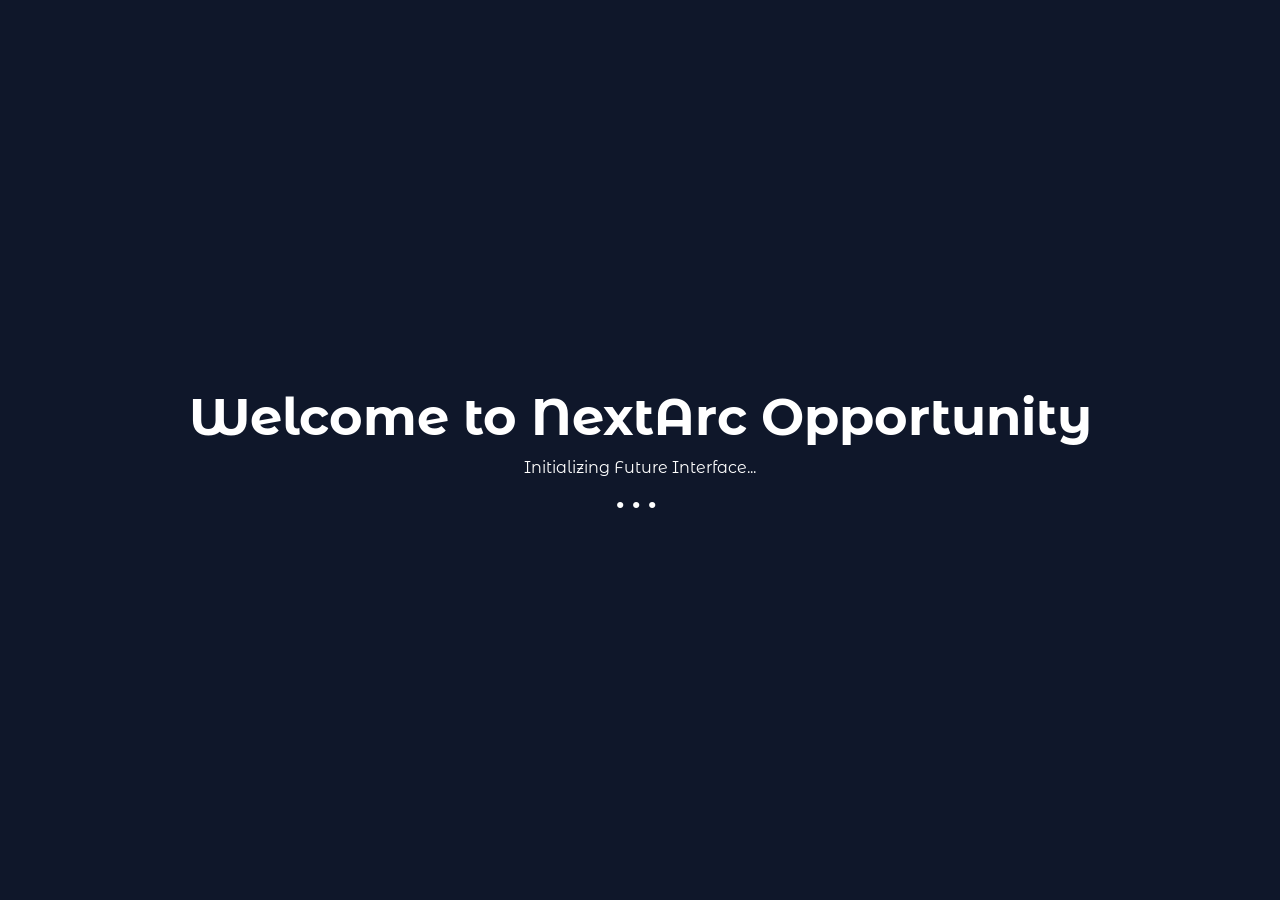
<file: index.html>
<!DOCTYPE html>
<html lang="en">
<head>
    <meta charset="UTF-8">
    <meta name="viewport" content="width=device-width, initial-scale=1.0">
    <link rel="icon" href="logo.png" type="image/x-icon">
    <title>Welcome - NextArc</title>
    <link rel="stylesheet" href="style.css"> 
    <style>
        body, html {
            margin: 0;
            padding: 0;
            width: 100%;
            height: 100%;
            overflow: hidden;
            background: #0f172a; /* Match your footer/dark background */
            font-family: var(--body-font), sans-serif; /* Use custom font */
            color: white;
            display: flex;
            align-items: center;
            justify-content: center;
            position: relative;
        }

        /* Video Styles */
        .intro-video {
            position: absolute;
            top: 0;
            left: 0;
            width: 100%;
            height: 100%;
            object-fit: cover;
            z-index: 1;
            opacity: 0.7; /* Increased opacity for background video */
        }

        /* Loading Text/Overlay */
        .loading-overlay {
            position: relative;
            z-index: 2;
            text-align: center;
            padding: 20px;
            /* Added glow/animation for visibility */
            animation: text-glow 1.5s infinite alternate; 
        }

        .loading-overlay h1 {
            font-size: clamp(2rem, 4vw, 3.5rem);
            margin-bottom: 10px;
        }
        
        /* Simple Loading Dots Animation */
        .loader {
            font-size: 2rem; /* Made loader bigger */
            font-weight: bold;
            letter-spacing: 0.5rem;
            animation: bounce-loader 1s infinite ease-in-out;
        }

        /* Keyframe for the pulsing glow */
        @keyframes text-glow {
            from { text-shadow: 0 0 5px rgba(60, 180, 255, 0.5); }
            to { text-shadow: 0 0 10px rgba(60, 180, 255, 1); }
        }
        
        /* Keyframe for the cool bouncing loader */
        @keyframes bounce-loader {
            0%, 100% { transform: translateY(0); }
            50% { transform: translateY(-5px); }
        }
    </style>
</head>
<body>
    <video autoplay muted playsinline preload="auto" class="intro-video">
        <source src="background.mp4" type="video/mp4" />
        Your browser does not support the video tag.
    </video>

    <div class="loading-overlay">
        <h1>Welcome to NextArc Opportunity</h1>
        <p>Initializing Future Interface...</p>
        <div class="loader">...</div>
    </div>

    <script>
        // Set a timer for 4 seconds (4000ms) and redirect
        setTimeout(() => {
            window.location.href = 'index2.html';
        }, 4000); 
    </script>
</body>
</html>
</file>
<file: style.css>
/*=============== GOOGLE FONTS ===============*/
@import url("https://fonts.googleapis.com/css2?family=Montserrat+Alternates:wght@400;500;600;700&display=swap");

/*=============== VARIABLES CSS ===============*/
:root {
  --header-height: 3.5rem;
  --white-color: hsl(0, 0%, 100%);
  --black-color: hsl(0, 0%, 0%);
  --background-color: hsl(0, 0%, 100%);
  --text-color: hsl(215, 28%, 17%);
  --card-background: hsl(220, 13%, 95%);
  --card-text-color: hsl(215, 15%, 45%);
  --accent-color: hsl(221, 83%, 53%);
  --footer-background: hsl(222, 47%, 11%);
  --body-font: "Montserrat Alternates", sans-serif;
  --h1-font-size: 1.5rem;
  --normal-font-size: .938rem;
  --font-regular: 400;
  --font-medium: 500;
  --z-tooltip: 10;
  --z-fixed: 100;
}

body.dark-mode {
  --background-color: hsl(222, 47%, 11%);
  --text-color: hsl(215, 15%, 85%);
  --card-background: hsl(222, 44%, 15%);
  --card-text-color: hsl(215, 15%, 65%);
  --accent-color: hsl(184, 98%, 51%);
  --footer-background: hsl(222, 44%, 12%);
}

@media screen and (min-width: 1150px) {
  :root {
    --normal-font-size: 1rem;
  }
}

/*=============== BASE ===============*/
* {
  box-sizing: border-box;
  padding: 0;
  margin: 0;
}

html {
  scroll-behavior: smooth;
}

body {
  font-family: var(--body-font);
  font-size: var(--normal-font-size);
  background-color: var(--background-color);
  color: var(--text-color);
  transition: background-color 0.4s, color 0.4s;
  padding-top: var(--header-height);
}

ul {
  list-style: none;
}

a {
  text-decoration: none;
}

.container {
  max-width: 1120px;
  margin-inline: 1.5rem;
}

/*=============== HEADER & NAV ===============*/
.header {
  position: fixed;
  width: 100%;
  top: 0;
  left: 0;
  background-color: var(--footer-background);
  z-index: var(--z-fixed);
}

.nav {
  height: var(--header-height);
  display: flex;
  justify-content: space-between;
  align-items: center;
}

.nav__logo {
  color: var(--white-color);
  font-weight: var(--font-medium);
  flex-shrink: 0;
}

.nav__list {
  display: flex;
}

.nav__link {
  color: var(--white-color);
  font-weight: var(--font-medium);
  transition: color .4s;
}

.nav__link:hover {
  color: var(--accent-color);
}

.nav__close {
  position: absolute;
  top: 1rem;
  right: 1.5rem;
  color: var(--white-color);
  font-size: 1.5rem;
  cursor: pointer;
}

.nav__actions {
  display: flex;
  align-items: center;
  column-gap: 1.2rem;
}

.nav__social-link {
  color: var(--white-color);
  font-size: 1.2rem;
  transition: color .4s, transform .4s;
}

.nav__social-link:hover {
  color: var(--accent-color);
  transform: translateY(-.25rem);
}

.nav__theme-toggle,
.nav__toggle {
  color: var(--white-color);
  font-size: 1.5rem;
  cursor: pointer;
  transition: color 0.4s;
}

.nav__theme-toggle:hover,
.nav__toggle:hover {
  color: var(--accent-color);
}

@media screen and (max-width: 1150px) {
  .nav__menu {
    position: fixed;
    left: -100%;
    top: 0;
    background-color: var(--footer-background);
    width: 100%;
    height: 100%;
    padding: 6rem 3.5rem 4.5rem;
    display: flex;
    flex-direction: column;
    transition: left .4s;
  }

  .nav__list {
    flex-direction: column;
    row-gap: 3rem;
  }

  .nav__link {
    font-size: var(--h1-font-size);
  }

  .show-menu {
    left: 0;
  }

  .nav__group {
    display: contents;
  }

  .nav__bottom {
    display: flex;
    justify-content: space-between;
    align-items: center;
    margin-top: auto;
  }

  .nav__login--mobile {
    order: -1;
  }

  .nav__social {
    display: flex;
    column-gap: 1rem;
  }

  .nav__social--desktop,
  .nav__login--desktop {
    display: none;
  }
}

@media screen and (min-width: 1150px) {
  body {
    padding-top: calc(var(--header-height) + 2rem);
  }

  .container {
    margin-inline: auto;
  }

  .nav {
    height: calc(var(--header-height) + 2rem);
  }

  .nav__toggle,
  .nav__close {
    display: none;
  }

  .nav__link {
    font-size: var(--normal-font-size);
  }

  .nav__group {
    display: flex;
    align-items: center;
    column-gap: 3.5rem;
  }

  .nav__logo {
    position: relative;
    padding-right: 1.5rem;
  }

  .nav__logo::after {
    content: '';
    position: absolute;
    right: 0;
    top: 50%;
    transform: translateY(-50%);
    width: 2px;
    height: 60%;
    background: linear-gradient(transparent, var(--white-color), transparent);
    border-radius: 5px;
    background-size: 100% 300%;
    animation: animated-line 4s ease-in-out infinite;
  }

  .nav__list {
    flex-direction: row;
    column-gap: 3.5rem;
  }

  .nav__social--desktop {
    display: flex;
    column-gap: 1rem;
  }

  .nav__bottom {
    display: none;
  }
}

/*=============== LOGIN/USER PROFILE ===============*/
.google-signin-btn {
  display: flex;
  align-items: center;
  gap: .5rem;
  background-color: var(--card-background);
  color: var(--text-color);
  border: 1px solid var(--card-text-color);
  padding: 8px 12px;
  border-radius: 50px;
  cursor: pointer;
  font-family: var(--body-font);
  font-weight: 500;
  transition: all .3s ease
}

.google-signin-btn:hover {
  background-color: var(--accent-color);
  color: var(--white-color);
  border-color: transparent
}

.user-profile {
  display: flex;
  align-items: center;
  gap: 1rem
}

/* Find and replace this rule in your LOGIN/USER PROFILE section */

.user-profile img {
  width: 40px;
  height: 40px;
  border-radius: 50%;
  /* We remove the static border and replace it with an animation */
  animation: pulse-ring 2.5s ease-in-out infinite;
}

#logout-btn {
  background: 0 0;
  border: none;
  color: var(--white-color);
  font-size: 1.5rem;
  cursor: pointer;
  transition: color .3s ease
}

#logout-btn:hover {
  color: #e84141
}

/*=============== REUSABLE & SECTION STYLES ===============*/
.hero {
  position: relative;
  width: 100%;
  min-height: 100vh;
  display: flex;
  justify-content: center;
  align-items: center;
  text-align: center;
  color: var(--white-color);
  overflow: hidden
}

/* In style.css, find the .hero-video rule and add the fetchpriority */
.hero-video {
  position: absolute;
  top: 50%;
  left: 50%;
  min-width: 100%;
  min-height: 100%;
  width: auto;
  height: auto;
  z-index: -1;
  transform: translate(-50%, -50%);
  object-fit: cover;
  /* NEW: Optimization - ensures it's the first thing the browser downloads */
  fetch-priority: high;
}

.hero-overlay {
  position: absolute;
  top: 0;
  left: 0;
  width: 100%;
  height: 100%;
  background: linear-gradient(135deg, hsla(222, 47%, 11%, .7), hsla(221, 83%, 53%, .4));
  z-index: -1
}

/* Find and replace this rule in your style.css */
.hero-text {
  z-index: 1;
  padding: 0 1rem;

  /* FIX: Set a max width and use auto margins for true horizontal centering */
  max-width: 800px;
  /* Limits the size of the text block */
  width: 90%;
  /* Ensures it fills the space on smaller screens */
  margin: 0 auto;
  /* CRUCIAL: Centers the block itself within the Flex container */

  text-align: center;
  /* Ensures text lines are centered */
}

/* Also, ensure your .hero container is still setting the stage for centering: */
/* .hero {
    display: flex;
    justify-content: center; 
    align-items: center;
} */

.hero-text h1 {
  font-size: clamp(1.8rem, 4vw, 3rem);
  margin-bottom: 10px
}

.hero-text p {
  font-size: clamp(1rem, 2vw, 1.4rem);
  margin-bottom: 20px
}

.cta-btn,
.btn-animated {
  border: none;
  cursor: pointer;
  padding: 14px 32px;
  border-radius: 50px;
  font-weight: 600;
  color: var(--white-color);
  background: linear-gradient(90deg, hsl(184, 98%, 51%), var(--accent-color));
  box-shadow: 0 4px 15px hsla(221, 83%, 53%, .3);
  transition: all .3s ease
}

.cta-btn:hover,
.btn-animated:hover {
  transform: translateY(-3px);
  box-shadow: 0 8px 25px hsla(221, 83%, 53%, .4)
}

.btn-animated:active {
  transform: translateY(0);
  box-shadow: 0 4px 15px hsla(221, 83%, 53%, .3)
}

.search-section {
  padding: 2.5rem 1rem;
  text-align: center
}

.search-section input {
  width: 50%;
  padding: 15px 20px 15px 50px;
  border-radius: 50px;
  border: 2px solid transparent;
  outline: none;
  font-size: 1rem;
  background-color: var(--card-background);
  color: var(--text-color);
  font-family: var(--body-font);
  animation: pulse-glow 3s infinite ease-in-out;
  transition: all .4s ease
}

.search-section input:focus {
  width: 60%;
  animation: none;
  border-color: var(--accent-color);
  box-shadow: 0 0 20px hsla(221, 83%, 53%, .4)
}

.trending {
  padding: 50px 20px;
  text-align: center
}

.trending h2 {
  font-size: 1.8rem;
  margin-bottom: 30px
}

.career-grid {
  display: grid;
  grid-template-columns: repeat(auto-fit, minmax(230px, 1fr));
  gap: 20px
}

.career-card {
  background: var(--card-background);
  padding: 20px;
  border-radius: 15px;
  text-align: left;
  position: relative;
  box-shadow: 0 10px 20px rgba(0, 0, 0, .05);
  transition: all .3s ease
}

.career-card:hover {
  transform: translateY(-8px);
  box-shadow: 0 20px 30px hsla(221, 83%, 53%, .2)
}

.career-card h3 {
  color: var(--text-color);
  padding-right: 2.5rem
}

.career-card p {
  color: var(--card-text-color)
}

.explore-btn {
  display: inline-block;
  margin-top: 2.5rem;
  padding: 14px 32px;
  border: 2px solid var(--accent-color);
  color: var(--accent-color);
  border-radius: 50px;
  font-weight: 600;
  transition: all .3s ease
}

.explore-btn:hover {
  background-color: var(--accent-color);
  color: var(--white-color);
  transform: translateY(-3px)
}

.section {
  padding-block: 4rem
}

.how-it-works,
.features {
  padding: 50px 20px;
  text-align: center
}

.how-it-works h2,
.features h2 {
  font-size: 1.8rem;
  margin-bottom: 40px
}

.step-card,
.feature-card {
  background: var(--card-background);
  padding: 30px;
  border-radius: 15px
}

.step-card {
  border: 2px solid transparent;
  transition: all .3s ease
}

.step-card:hover {
  transform: translateY(-8px);
  border-color: var(--accent-color)
}

.steps-grid {
  gap: 40px;
  display: grid;
  grid-template-columns: repeat(auto-fit, minmax(250px, 1fr))
}

.step-icon {
  width: 50px;
  height: 50px;
  background: linear-gradient(90deg, hsl(184, 98%, 51%), var(--accent-color));
  color: var(--white-color);
  border-radius: 50%;
  display: flex;
  align-items: center;
  justify-content: center;
  font-size: 1.5rem;
  font-weight: 700;
  margin: 0 auto 20px
}

.step-card h3,
.feature-card h3,
.modal__subtitle {
  color: var(--text-color)
}

.step-card p,
.feature-card p,
.modal__description,
.about__content p,
.contact__info p {
  color: var(--card-text-color)
}

.features {
  background-color: var(--footer-background)
}

.features h2 {
  color: var(--white-color)
}

.features-grid {
  display: grid;
  grid-template-columns: repeat(auto-fit, minmax(250px, 1fr));
  gap: 40px
}

.feature-card i {
  font-size: 3rem;
  color: var(--accent-color);
  margin-bottom: 15px
}

.modal__container {
  background-color: hsla(222, 47%, 11%, .7);
  position: fixed;
  top: 0;
  left: 0;
  width: 100%;
  height: 100%;
  z-index: var(--z-fixed);
  display: flex;
  align-items: center;
  justify-content: center;
  padding: 1.5rem;
  opacity: 0;
  visibility: hidden;
  transition: opacity .3s ease, visibility .3s ease
}

.modal__content {
  background-color: var(--background-color);
  padding: 2.5rem;
  border-radius: 1rem;
  max-width: 550px;
  width: 100%;
  position: relative
}

.modal-active {
  opacity: 1;
  visibility: visible
}

.modal__close {
  color: var(--card-text-color);
  position: absolute;
  top: 1.5rem;
  right: 1.5rem;
  font-size: 1.5rem;
  cursor: pointer
}

.modal__title {
  color: var(--text-color)
}

.modal__skills li {
  background-color: var(--card-background);
  color: var(--accent-color);
  padding: 8px 12px;
  border-radius: 20px;
  display: inline-block;
  margin: 0 8px 8px 0;
  font-size: .9rem;
  font-weight: 500
}

.modal__outlook {
  background-color: var(--card-background);
  padding: 1rem;
  border-radius: .5rem;
  display: flex;
  justify-content: space-between
}

.modal__outlook h4 {
  color: var(--card-text-color);
  font-size: .8rem;
  margin-bottom: .25rem
}

.modal__outlook p {
  color: var(--text-color);
  font-size: 1.1rem;
  font-weight: 700
}

.about__container,
.contact__container {
  display: grid;
  gap: 3rem;
  align-items: center
}

.about__image img {
  width: 100%;
  border-radius: 1rem
}

.about__content h2,
.contact__info h2 {
  color: var(--text-color)
}

.contact__container {
  background-color: var(--card-background);
  padding: 2.5rem;
  border-radius: 1rem
}

.info__item {
  display: flex;
  align-items: center;
  gap: 1rem;
  margin-bottom: 1.5rem;
  font-size: var(--normal-font-size);
  color: var(--text-color)
}

.info__item i {
  font-size: 1.5rem;
  color: var(--accent-color)
}

.contact__form form {
  display: flex;
  flex-direction: column;
  gap: 1.5rem
}

.contact__form input,
.contact__form textarea {
  width: 100%;
  padding: 1rem .5rem;
  border: none;
  border-bottom: 2px solid var(--card-text-color);
  background-color: transparent;
  color: var(--text-color);
  font-family: var(--body-font);
  font-size: var(--normal-font-size);
  outline: none;
  transition: border-color .3s
}

.contact__form input:focus,
.contact__form textarea:focus {
  border-bottom-color: var(--accent-color)
}

.contact__form textarea {
  resize: vertical;
  min-height: 100px
}

.contact__form .btn-animated {
  align-self: flex-start
}

footer {
  background: var(--footer-background);
  color: var(--card-text-color);
  text-align: center;
  padding: 20px;
  margin-top: 50px
}

.scrollup {
  position: fixed;
  right: 1.5rem;
  bottom: -50%;
  background-color: var(--card-background);
  box-shadow: 0 4px 12px hsla(222, 44%, 15%, .2);
  display: inline-flex;
  padding: .6rem;
  border-radius: .5rem;
  z-index: var(--z-tooltip);
  transition: bottom .4s, transform .4s, background-color .4s
}

.scrollup i {
  font-size: 1.5rem;
  color: var(--accent-color)
}

.scrollup:hover {
  transform: translateY(-.25rem)
}

.show-scroll {
  bottom: 3rem
}

.body-no-scroll {
  overflow: hidden
}

.all-careers-section {
  padding-top: 5rem;
  padding-bottom: 5rem;
  min-height: 80vh
}

.all-careers-section h1 {
  font-size: 2.5rem;
  margin-bottom: 1rem
}

.all-careers-section>p {
  font-size: 1.1rem;
  color: var(--card-text-color);
  margin-bottom: 3rem
}

.request-container {
  background-color: var(--card-background);
  padding: 2rem;
  border-radius: 1rem;
  text-align: center
}

.request-container h2 {
  margin-bottom: 1rem
}

.request-container .form-group {
  text-align: left;
  margin-bottom: 1rem
}

.request-container label {
  display: block;
  margin-bottom: .5rem;
  font-weight: 500
}

.save-btn {
  position: absolute;
  top: 15px;
  right: 15px;
  background: 0 0;
  border: none;
  cursor: pointer;
  font-size: 1.5rem;
  color: var(--card-text-color);
  transition: color .3s ease, transform .3s ease;
  z-index: 5
}

.save-btn:hover {
  color: var(--accent-color);
  transform: scale(1.1)
}

.save-btn.saved .ri-bookmark-line::before {
  content: '\EC80';
  font-weight: 700;
  color: var(--accent-color)
}

.add-career-card {
  background: 0 0;
  border: 3px dashed var(--card-text-color);
  color: var(--card-text-color);
  display: flex;
  flex-direction: column;
  align-items: center;
  justify-content: center;
  cursor: pointer;
  min-height: 200px;
  transition: all .3s ease
}

.add-career-card:hover {
  border-color: var(--accent-color);
  color: var(--accent-color);
  background-color: var(--card-background)
}

.add-career-card i {
  font-size: 3rem;
  margin-bottom: 1rem
}

.add-career-card h3 {
  color: inherit
}

.filter-container {
  margin-bottom: 2.5rem;
  display: flex;
  flex-wrap: wrap;
  gap: .8rem;
  justify-content: center
}

.filter-btn {
  background-color: var(--card-background);
  color: var(--card-text-color);
  border: 2px solid transparent;
  padding: 10px 20px;
  border-radius: 50px;
  cursor: pointer;
  font-weight: 500;
  font-family: var(--body-font);
  transition: all .3s ease
}

.filter-btn:hover {
  background-color: var(--accent-color);
  color: var(--white-color)
}

.filter-btn.active {
  background-color: var(--accent-color);
  color: var(--white-color);
  border-color: var(--accent-color)
}

@media screen and (min-width:768px) {
  .about__container {
    grid-template-columns: 1fr 1fr
  }
}

@media screen and (min-width:992px) {
  .contact__container {
    grid-template-columns: 1fr 1fr
  }
}

@keyframes pulse-glow {
  0% {
    box-shadow: 0 0 5px hsla(221, 83%, 53%, .2)
  }

  50% {
    box-shadow: 0 0 15px hsla(221, 83%, 53%, .4)
  }

  100% {
    box-shadow: 0 0 5px hsla(221, 83%, 53%, .2)
  }
}

@keyframes animated-line {
  0% {
    background-position: 0 0
  }

  50% {
    background-position: 0 100%
  }

  100% {
    background-position: 0 0
  }
}

/*=============== DASHBOARD SKILLS & PROFILE MANAGER ===============*/
.dashboard-section {
  padding-top: 5rem;
  /* Adjust as needed */
  padding-bottom: 5rem;
}

.profile-manager,
.skills-manager {
  background-color: var(--card-background);
  padding: 2rem;
  border-radius: 1rem;
  margin-bottom: 3rem;
}

.profile-manager h2,
.skills-manager h2 {
  margin-bottom: 1.5rem;
  color: var(--text-color);
}

.profile-details {
  display: flex;
  align-items: center;
  gap: 2rem;
  flex-wrap: wrap;
}

#profile-preview {
  width: 100px;
  height: 100px;
  border-radius: 50%;
  object-fit: cover;
  border: 3px solid var(--accent-color);
  flex-shrink: 0;
  /* Prevent it from shrinking */
}

#profile-form {
  flex-grow: 1;
  display: flex;
  flex-direction: column;
  gap: 1rem;
}

#profile-form .form-group {
  display: flex;
  flex-direction: column;
}

#profile-form label {
  margin-bottom: 0.5rem;
  font-weight: 500;
  color: var(--card-text-color);
}

#profile-form input[type="text"] {
  background-color: var(--background-color);
  border: 2px solid var(--card-background);
  padding: 10px;
  border-radius: 8px;
  color: var(--text-color);
  font-family: var(--body-font);
  outline: none;
  width: 100%;
}

#profile-form input[type="text"]:focus {
  border-color: var(--accent-color);
}

/* Custom styling for file input */
#profile-form input[type="file"] {
  display: none;
  /* Hide default file input */
}

#profile-form .custom-file-upload {
  display: inline-block;
  background-color: var(--accent-color);
  color: var(--white-color);
  padding: 10px 15px;
  border-radius: 8px;
  cursor: pointer;
  font-size: 0.9rem;
  font-weight: 500;
  transition: background-color 0.3s ease;
}

#profile-form .custom-file-upload:hover {
  background-color: hsl(184, 98%, 41%);
  /* Slightly darker hover */
}

#profile-form .file-name-display {
  margin-left: 10px;
  color: var(--card-text-color);
  font-size: 0.9rem;
}

#profile-form button[type="submit"] {
  align-self: flex-start;
  margin-top: 1rem;
}

/* Skills Manager */
#add-skill-form {
  display: flex;
  gap: 1rem;
  margin-top: 1rem;
  margin-bottom: 1.5rem;
  flex-wrap: wrap;
}

#add-skill-form input {
  flex-grow: 1;
  padding: 12px 18px;
  border: 2px solid var(--background-color);
  border-radius: 50px;
  background-color: var(--background-color);
  color: var(--text-color);
  font-family: var(--body-font);
  font-size: 1rem;
  outline: none;
}

#add-skill-form input:focus {
  border-color: var(--accent-color);
}

#add-skill-form button {
  font-family: var(--body-font);
  font-weight: 600;
  border: none;
  background-color: var(--accent-color);
  color: var(--white-color);
  padding: 0 2rem;
  border-radius: 50px;
  cursor: pointer;
}

.skills-list {
  display: flex;
  flex-wrap: wrap;
  gap: 0.8rem;
  min-height: 40px;
  /* Ensure space even if no skills */
  align-items: center;
}

.skill-tag {
  background-color: var(--accent-color);
  color: var(--white-color);
  padding: 8px 15px;
  border-radius: 20px;
  font-size: 0.9rem;
  font-weight: 500;
  display: flex;
  align-items: center;
  gap: 0.5rem;
}

.skill-tag .remove-skill {
  background: none;
  border: none;
  color: var(--white-color);
  cursor: pointer;
  font-size: 1.2rem;
  opacity: 0.7;
}

.skill-tag .remove-skill:hover {
  opacity: 1;
}

/* Recommendations and Saved Careers */
.recommendations-section,
.saved-careers-section {
  margin-top: 3rem;
}

.recommendations-section h2,
.saved-careers-section h2 {
  margin-bottom: 1.5rem;
  color: var(--text-color);
}

#saved-careers-loading {
  color: var(--card-text-color);
  font-style: italic;
  margin-top: 1rem;
}

/* Responsive adjustments */
@media screen and (max-width: 768px) {
  .profile-details {
    flex-direction: column;
    text-align: center;
  }

  #profile-preview {
    margin-bottom: 1rem;
  }

  #profile-form button[type="submit"] {
    align-self: center;
  }
}

/* Suggest a Career form - ensure alignment for submit button */
#add-career-form button[type="submit"] {
  align-self: center;
  /* This will center the button */
  margin-top: 1.5rem;
  /* This adds space above the button */
}

/* All of your existing, final CSS code goes here... */

/* ADD THIS BLOCK AT THE VERY END OF YOUR CSS FILE */
/*=============== DASHBOARD STYLES ===============*/
.profile-manager,
.skills-manager {
  background-color: var(--card-background);
  padding: 2rem;
  border-radius: 1rem;
  margin-bottom: 3rem;
}

.profile-manager h2,
.skills-manager h2,
.recommendations-section h2,
.saved-careers-section h2 {
  margin-bottom: 1.5rem;
  color: var(--text-color);
}

.profile-details {
  display: flex;
  align-items: center;
  gap: 2rem;
  flex-wrap: wrap;
}

#profile-preview {
  width: 100px;
  height: 100px;
  border-radius: 50%;
  object-fit: cover;
  border: 3px solid var(--accent-color);
  flex-shrink: 0;
}

#profile-form {
  flex-grow: 1;
  display: flex;
  flex-direction: column;
  gap: 1rem;
}

#profile-form .form-group {
  display: flex;
  flex-direction: column;
}

#profile-form label {
  margin-bottom: 0.5rem;
  font-weight: 500;
  color: var(--card-text-color);
}

#profile-form input[type="text"] {
  background-color: var(--background-color);
  border: 2px solid var(--card-background);
  padding: 10px;
  border-radius: 8px;
  color: var(--text-color);
  font-family: var(--body-font);
  outline: none;
  width: 100%;
}

#profile-form input[type="text"]:focus {
  border-color: var(--accent-color);
}

.custom-file-upload {
  display: inline-block;
  background-color: var(--accent-color);
  color: var(--white-color);
  padding: 10px 15px;
  border-radius: 8px;
  cursor: pointer;
  font-size: 0.9rem;
  font-weight: 500;
  transition: background-color 0.3s ease;
  text-align: center;
  width: fit-content;
}

.custom-file-upload:hover {
  opacity: 0.9;
}

#file-name-display {
  margin-top: 8px;
  color: var(--card-text-color);
  font-size: 0.9rem;
}

#profile-form button[type="submit"] {
  align-self: flex-start;
  margin-top: 1rem;
}

#add-skill-form {
  display: flex;
  gap: 1rem;
  margin-top: 1rem;
  margin-bottom: 1.5rem;
  flex-wrap: wrap;
}

#add-skill-form input {
  flex-grow: 1;
  padding: 12px 18px;
  border: 2px solid var(--background-color);
  border-radius: 50px;
  background-color: var(--background-color);
  color: var(--text-color);
  font-family: var(--body-font);
  font-size: 1rem;
  outline: none;
}

#add-skill-form input:focus {
  border-color: var(--accent-color);
}

#add-skill-form button {
  font-family: var(--body-font);
  font-weight: 600;
  border: none;
  background-color: var(--accent-color);
  color: var(--white-color);
  padding: 0 2rem;
  border-radius: 50px;
  cursor: pointer;
}

.skills-list {
  display: flex;
  flex-wrap: wrap;
  gap: 0.8rem;
  min-height: 40px;
  align-items: center;
}

.skill-tag {
  background-color: var(--accent-color);
  color: var(--white-color);
  padding: 8px 15px;
  border-radius: 20px;
  font-size: 0.9rem;
  font-weight: 500;
  display: flex;
  align-items: center;
  gap: 0.5rem;
}

.skill-tag .remove-skill {
  background: none;
  border: none;
  color: var(--white-color);
  cursor: pointer;
  font-size: 1.2rem;
  opacity: 0.7;
}

.skill-tag .remove-skill:hover {
  opacity: 1;
}

.recommendations-section,
.saved-careers-section {
  margin-top: 3rem;
}

#loading-message {
  color: var(--card-text-color);
  font-style: italic;
}

/* Add this to the end of style.css */

@keyframes pulse-ring {
  0% {
    box-shadow: 0 0 0 2px var(--accent-color);
  }

  50% {
    box-shadow: 0 0 0 4px hsla(184, 98%, 51%, 0.5);
    /* Transparent version of the accent color */
  }

  100% {
    box-shadow: 0 0 0 2px var(--accent-color);
  }
}

/*=============== CHART SECTION STYLES ===============*/
#growth-chart-section {
  text-align: center;
  padding-top: 2rem;
  padding-bottom: 4rem;
}

#growth-chart-section h2 {
  color: var(--text-color);
  margin-bottom: 0.5rem;
}

#growth-chart-section p {
  color: var(--card-text-color);
  margin-bottom: 2rem;
  font-size: var(--small-font-size);
}

.chart-container {
  position: relative;
  max-width: 900px;
  height: 400px;
  /* Fixed height for the chart */
  margin: 0 auto;
  background-color: var(--card-background);
  padding: 20px;
  border-radius: 1rem;
  box-shadow: 0 10px 20px rgba(0, 0, 0, 0.05);
}

/* Add this block to the end of your Chart Section Styles in style.css */

/* Mobile Responsiveness Fix for Chart */
@media screen and (max-width: 768px) {
  .chart-container {
    /* Reduce the overall height on smaller screens to force better vertical scaling */
    height: 300px;
    /* Ensure it takes full width of the parent container */
    width: 95%;
    padding: 10px;
    /* The chart library will automatically shrink the bars and labels */
  }
}

/*=============== SORTING CONTROLS ===============*/
.sorting-controls {
  text-align: right;
  margin-bottom: 1.5rem;
  color: var(--text-color);
}

.sorting-controls label {
  font-weight: 500;
  margin-right: 0.5rem;
}

#sort-select {
  padding: 8px 12px;
  border-radius: 8px;
  border: 1px solid var(--card-text-color);
  background-color: var(--card-background);
  color: var(--text-color);
  font-family: var(--body-font);
  cursor: pointer;
}

/*=============== DELETE BUTTON STYLES ===============*/
/* Find this rule in your style.css and update it */

.delete-btn {
  /* Override the standard blue gradient with a red color */
  background: linear-gradient(90deg, #ff4141, #cc0000);
  box-shadow: 0 4px 15px rgba(204, 0, 0, 0.4);
  transition: all 0.3s ease;

  /* FIX: Make it wide and centered for emphasis */
  width: 100%;
  /* Takes full width of the parent container */
  max-width: 300px;
  /* Limits the width on very large screens */
  margin: 1.5rem auto 0 auto;
  /* Centers the button and adds space above */
  display: block;
  /* Ensures it takes up the full width */
}

.delete-btn:hover {
  transform: translateY(-3px);
  box-shadow: 0 8px 25px rgba(204, 0, 0, 0.6);
}

/*=============== PERSONAL STATS CARD ===============*/
.personal-stats-card {
  /* Reuses the styling of profile-manager for consistency */
  background-color: var(--card-background);
  padding: 2rem;
  border-radius: 1rem;
  margin-bottom: 3rem;
}

.stats-grid {
  display: grid;
  grid-template-columns: repeat(auto-fit, minmax(150px, 1fr));
  gap: 1.5rem;
  text-align: center;
}

.stat-item {
  padding: 1rem;
  border-radius: 8px;
  background-color: var(--background-color);
  box-shadow: 0 2px 5px rgba(0, 0, 0, 0.1);
}

.stat-item h3 {
  font-size: 1.5rem;
  color: var(--accent-color);
  margin-top: 0.5rem;
}

.stat-item p {
  font-size: 0.8rem;
  color: var(--card-text-color);
  margin-bottom: 0;
}

/*=============== LOGOUT BUTTON STYLES ===============*/
.user-profile button[id^="logout-btn-"] {
  /* Targets buttons with IDs starting with "logout-btn-" */
  background: none;
  /* No background */
  border: none;
  /* No border */
  padding: 0;
  /* No padding */
  cursor: pointer;
  /* Indicate it's clickable */
  font-size: 1.5rem;
  /* Make the icon a good size */
  color: var(--white-color);
  /* Set icon color */
  display: flex;
  /* Use flexbox to center icon if button had text */
  align-items: center;
  /* Center icon vertically */
  justify-content: center;
  /* Center icon horizontally */
  transition: color 0.3s ease;
  /* Smooth hover effect */
  margin-left: 0.5rem;
  /* Add some space from the avatar */
}

.user-profile button[id^="logout-btn-"]:hover {
  color: var(--accent-color);
  /* Change color on hover */
}

/* Ensure the user-profile div keeps its alignment */
.user-profile {
  display: flex;
  /* Make sure it's a flex container */
  align-items: center;
  /* Align items vertically in the center */
  column-gap: 0.5rem;
  /* Space between avatar and logout button */
}

/*=============== ANIMATED SKILL MAP STYLES (NEW) ===============*/
.skill-map-container {
  margin-top: 2rem;
  margin-bottom: 2rem;
  padding: 1.5rem;
  background-color: var(--footer-background);
  /* Dark background for starfield effect */
  border-radius: 1rem;
  box-shadow: 0 0 20px rgba(0, 0, 0, 0.5);
  color: var(--white-color);
}

.skill-map-container h3 {
  margin-bottom: 1rem;
  font-size: 1.2rem;
}

#skill-map-visualizer {
  position: relative;
  width: 100%;
  min-height: 400px;
  display: flex;
  align-items: center;
  justify-content: center;
  overflow: hidden;
}

.map-node {
  position: absolute;
  padding: 10px 15px;
  border-radius: 50px;
  font-weight: 600;
  cursor: default;
  background-color: var(--accent-color);
  color: var(--white-color);
  box-shadow: 0 0 10px var(--accent-color);
  transition: all 0.3s ease;
  z-index: 10;
}

.map-node.core-skill {
  background-color: #ff5722;
  /* Different color for the 'YOU' node */
  font-size: 1.1rem;
  padding: 12px 20px;
}

/* Find the .danger-manager rule and REPLACE it with this: */
.danger-manager {
  /* Uses profile-manager styles but adds more internal spacing */
  background-color: var(--card-background);
  padding: 3rem 2rem;
  /* Increased vertical padding for more space */
  border-radius: 1rem;
  margin-top: 3rem;
  /* Ensure space above the section */
  text-align: center;
  /* Center the text and button group */
  max-width: 900px;
  /* Limit width on very large screens */
  margin-left: auto;
  /* Center the block itself */
  margin-right: auto;
  /* Center the block itself */
}

.danger-manager h2 {
  color: var(--text-color);
  margin-bottom: 0.5rem;
  font-size: 1.8rem;
}

.danger-manager p {
  color: var(--card-text-color);
  margin-bottom: 2rem;
  /* Space before the button */
  font-size: 1rem;
}

/* Ensure the delete button is a good size and centered on the page */
#delete-account-btn {
  /* This rule is in your JS but affects the button's final look */
  width: 100%;
  max-width: 300px;
  /* Limits the width for good desktop presentation */
  margin: 0 auto;
  /* Centers the button horizontally */
  display: block;
  /* Ensures it takes up the full width for centering */
}

/*=============== ANIMATION KEYFRAMES (NEW) ===============*/

@keyframes pulse-node {
  0% {
    transform: scale(1.0);
    box-shadow: 0 0 0 0px rgba(255, 87, 34, 0.7);
  }

  70% {
    transform: scale(1.05);
    box-shadow: 0 0 10px 5px rgba(255, 87, 34, 0);
  }

  100% {
    transform: scale(1.0);
    box-shadow: 0 0 0 0px rgba(255, 87, 34, 0);
  }
}

@keyframes float-drift {
  0% {
    transform: translate(-50%, -50%);
  }

  50% {
    transform: translate(-48%, -52%);
  }

  100% {
    transform: translate(-50%, -50%);
  }
}

/*=============== SKILL MAP STYLING (UPDATED) ===============*/

/* General Node Styling */
.map-node {
  /* ... existing styles ... */
  transition: all 0.5s ease-in-out;
  /* Ensures smooth movement */
}

/* 1. Core Node Animation: Pulsing Glow */
.map-node.core-skill {
  /* Existing styles: background-color: #ff5722; */
  animation: pulse-node 2s infinite ease-in-out;
  position: absolute;
  /* Keep absolute position */
  left: 50%;
  top: 50%;
  transform: translate(-50%, -50%);
  z-index: 10;
}

/* 2. Skill Node Animation: Gentle Floating */
.map-node:not(.core-skill) {
  animation: float-drift 5s infinite alternate ease-in-out;
  /* Random initial animation delay for unsynchronized movement */
  animation-delay: calc(var(--random-delay) * -1s);
}

/*=============== AI INTERVIEW CHAT STYLES ===============*/
.ai-bot-manager {
  margin-top: 3rem;
  padding: 2rem;
}

.chat-container {
  background-color: var(--background-color);
  border: 1px solid var(--card-background);
  border-radius: 10px;
  height: 450px;
  display: flex;
  flex-direction: column;
  overflow: hidden;
}

.chat-messages {
  flex-grow: 1;
  overflow-y: auto;
  padding: 1rem;
  scroll-behavior: smooth;
  background-color: var(--background-color);
}

.bot-message,
.user-message {
  max-width: 80%;
  margin-bottom: 10px;
  padding: 10px 15px;
  border-radius: 18px;
  line-height: 1.4;
  box-shadow: 0 1px 3px rgba(0, 0, 0, 0.1);
}

.bot-message {
  background-color: var(--card-background);
  /* Light grey background for bot */
  color: var(--text-color);
  align-self: flex-start;
  margin-right: auto;
}

.user-message {
  background-color: var(--accent-color);
  /* Blue background for user */
  color: var(--white-color);
  align-self: flex-end;
  margin-left: auto;
}

.chat-input-form {
  display: flex;
  padding: 10px;
  border-top: 1px solid var(--card-background);
  background-color: var(--card-background);
}

.chat-input-form input {
  flex-grow: 1;
  padding: 10px;
  border: none;
  border-radius: 50px;
  margin-right: 10px;
  background-color: var(--background-color);
  color: var(--text-color);
  outline: none;
  font-family: var(--body-font);
}

.chat-input-form button {
  padding: 0 1.5rem;
  font-size: 0.9rem;
  border-radius: 50px;
}

/*=============== AI BOT QUICK-ACCESS BUTTON STYLES (NEW) ===============*/
.ai-bot-access {
  position: fixed;
  right: 1.5rem;
  /* Position it above the scrollup button (which is at bottom: 3rem when visible) */
  bottom: 7rem;

  /* Styling */
  background: var(--accent-color);
  color: var(--white-color);
  box-shadow: 0 4px 12px hsla(221, 83%, 53%, 0.5);
  border-radius: 50%;
  width: 50px;
  height: 50px;
  display: flex;
  align-items: center;
  justify-content: center;
  font-size: 1.8rem;
  z-index: var(--z-fixed);

  /* Animation and Hide/Show Logic */
  opacity: 0;
  visibility: hidden;
  transition: opacity 0.3s ease, transform 0.3s ease, bottom 0.4s;
}

.ai-bot-access:hover {
  transform: scale(1.1);
  box-shadow: 0 0 15px var(--accent-color);
}

/* Class applied by JavaScript when user is logged in */
.show-bot-access {
  opacity: 1;
  visibility: visible;
  bottom: 7rem;
  /* Final visible position */
}

/*=============== AI BOT SPEECH BUBBLE (NEW) ===============*/

/* 1. Define the Bubble Appearance */
.ai-bot-access {
  position: fixed;
  /* Ensure the button is the reference point for the bubble */
  z-index: var(--z-fixed);
  /* Set animation properties */
  animation: appear-pulse 5s ease-out 1;
  /* The 1 at the end makes the animation run only once */
}

.ai-bot-access::before {
  content: "Your AI Coach is Here!";
  /* The text inside the bubble */
  position: absolute;
  right: 100%;
  /* Position bubble to the left of the button */
  bottom: 50%;
  transform: translate(-10px, 50%);
  /* Adjust position slightly */

  /* Bubble Styling */
  background: var(--white-color);
  color: var(--text-color);
  padding: 8px 12px;
  border-radius: 15px;
  white-space: nowrap;
  /* Keep text on one line */
  font-size: 0.9rem;
  font-weight: 500;
  box-shadow: 0 4px 10px rgba(0, 0, 0, 0.2);

  /* Hide the bubble initially */
  opacity: 0;
  visibility: hidden;

  /* Animation for visibility */
  animation: bubble-fade 5s ease-out 1;
}

/* 2. Define the Speech Bubble Arrow (Triangle) */
.ai-bot-access::after {
  content: "";
  position: absolute;
  right: 50px;
  /* Position next to the bubble */
  bottom: 45%;
  width: 0;
  height: 0;
  border-top: 8px solid transparent;
  border-bottom: 8px solid transparent;
  border-left: 8px solid var(--white-color);
  /* The white arrow */

  /* Hide the arrow initially */
  opacity: 0;
  visibility: hidden;
  animation: bubble-fade 5s ease-out 1;
}

/* 3. Define the Animation Keyframes */
@keyframes bubble-fade {
  0% {
    opacity: 0;
    visibility: hidden;
  }

  10% {
    opacity: 1;
    visibility: visible;
  }

  /* Fade in */
  90% {
    opacity: 1;
    visibility: visible;
  }

  /* Stay visible */
  100% {
    opacity: 0;
    visibility: hidden;
  }

  /* Fade out */
}

/*=============== AI CAREER INSIGHT STYLES (NEW) ===============*/
.ai-insight-box {
  margin-top: 1.5rem;
  padding: 1rem;
  border-radius: 8px;
  background-color: var(--footer-background);
  /* Dark background for visibility */
  color: var(--white-color);
}

.ai-insight-box h4 {
  color: var(--accent-color);
  margin-bottom: 0.5rem;
  font-size: 0.9rem;
}

#ai-insight-text {
  font-style: italic;
  color: #ccc;
  font-size: 0.9rem;
}

/*=============== AI SEARCH STYLES (NEW) ===============*/
#ai-search-section {
  padding: 2.5rem 1rem;
  text-align: center;
}

/*=============== AI SEARCH STYLES (CORRECTED) ===============*/
#ai-search-form {
  display: flex;
  justify-content: center;
  align-items: center;
  gap: 1rem;
  /* Added gap for separation */
  margin-bottom: 1.5rem;
}

#ai-search-input {
  width: 50%;
  padding: 15px 20px;
  /* Reduced left padding to avoid overlapping the button */
  border-radius: 50px;
  border: 2px solid var(--card-background);
  outline: none;
  font-size: 1rem;
  background-color: var(--card-background);
  color: var(--text-color);
  font-family: var(--body-font);
  transition: all 0.4s ease;
}

#ai-search-button {
  /* Set a specific width to ensure the button doesn't shrink into the input area */
  width: 100px;
  flex-shrink: 0;
  /* Prevents the button from being compressed */
}

/* On focus, the input expands */
#ai-search-input:focus {
  width: 60%;
  border-color: var(--accent-color);
  box-shadow: 0 0 15px hsla(221, 83%, 53%, 0.3);
}

/* Mobile responsiveness fix to ensure button and input fit */
@media (max-width: 600px) {
  #ai-search-form {
    flex-direction: column;
    /* Stack input and button vertically */
    gap: 0.8rem;
  }

  #ai-search-input {
    width: 90%;
    /* Input takes full width */
    margin-right: 0;
  }

  #ai-search-button {
    width: 90%;
    /* Button takes full width */
  }
}

#ai-search-input:focus {
  width: 60%;
  border-color: var(--accent-color);
  box-shadow: 0 0 15px hsla(221, 83%, 53%, 0.3);
}

.ai-answer-output {
  max-width: 800px;
  margin: 0 auto;
  padding: 1rem;
  border-radius: 8px;
  background-color: var(--card-background);
  text-align: left;
  min-height: 40px;
}

.ai-answer-output p {
  color: var(--text-color);
  font-size: 1rem;
  line-height: 1.4;
}

/*=============== ENTRY PAGE ANIMATION (NEW) ===============*/

@keyframes page-load-in {
  0% {
    opacity: 0;
    transform: scale(0.98);
    /* Start slightly smaller */
  }

  100% {
    opacity: 1;
    transform: scale(1);
    /* End at normal size */
  }
}

.animate-in {
  animation: page-load-in 0.8s cubic-bezier(0.2, 0.5, 0.1, 1) forwards;
  /* 0.8s duration, forwards keeps the final state */
  opacity: 0;
  /* Important: Keeps the page hidden until the animation starts */
}

/*=============== ENTRY PAGE ANIMATION (NEW) ===============*/

@keyframes page-load-in {
  0% {
    opacity: 0;
    transform: scale(0.98);
    /* Start slightly smaller */
  }

  100% {
    opacity: 1;
    transform: scale(1);
    /* End at normal size */
  }
}

.animate-in {
  animation: page-load-in 0.8s cubic-bezier(0.2, 0.5, 0.1, 1) forwards;
  /* 0.8s duration, forwards keeps the final state */
  opacity: 0;
  /* Important: Keeps the page hidden until the animation starts */
}

/*=============== NEWS FEED STYLES (New) ===============*/
#news-feed-section {
  padding-top: 6rem;
  /* Ensure space below header */
  min-height: 80vh;
}

.articles-container {
  display: grid;
  grid-template-columns: repeat(auto-fit, minmax(300px, 1fr));
  gap: 2rem;
  margin-top: 3rem;
}

.article-card {
  background-color: var(--card-background);
  padding: 1.5rem;
  border-radius: 12px;
  box-shadow: 0 4px 10px rgba(0, 0, 0, 0.1);
  text-align: left;
  transition: transform 0.3s ease;
}

.article-card:hover {
  transform: translateY(-5px);
  box-shadow: 0 8px 15px rgba(0, 0, 0, 0.2);
}

.article-card h4 {
  color: var(--text-color);
  font-size: 1.2rem;
  margin-bottom: 0.5rem;
}

.article-card p {
  color: var(--card-text-color);
  font-size: 0.9rem;
  margin-bottom: 1rem;
}

.article-card a {
  color: var(--accent-color);
  font-weight: 500;
}

/*=============== SIGN-IN BUTTONS & OPTIONS STYLES (NEW) ===============*/

/* Styles for the container holding the options (the dropdown box) */
.auth-options-container {
  position: absolute;
  /* Position relative to the parent nav/header */
  top: 100%;
  /* Position right below the main button */
  right: 0;
  z-index: 1000;
  /* Ensure it floats above other content */

  /* Box Styling */
  background-color: var(--background-color);
  border: 1px solid var(--border-color);
  box-shadow: 0 4px 12px rgba(0, 0, 0, 0.2);
  border-radius: 8px;
  padding: 10px;
  width: 200px;
  /* Set a fixed width for the menu */
  display: flex;
  flex-direction: column;
  gap: 8px;
  /* Space between the provider buttons */
}

/* Styles for the "Sign In With:" text */
.auth-options-container p {
  font-size: 0.8rem;
  color: var(--card-text-color);
  margin: 0 0 5px 0;
  padding-left: 5px;
  font-weight: 500;
}

/* Styles for the main button that opens the options (e.g., 'Sign In') */
.single-signin-btn {
  padding: 8px 15px;
  font-weight: 600;
  border: none;
  border-radius: 25px;
  cursor: pointer;
  background-color: var(--accent-color);
  color: var(--white-color);
  display: flex;
  align-items: center;
  gap: 8px;
  transition: background-color 0.3s;
}

.single-signin-btn:hover {
  background-color: var(--hover-color);
}

/* Styles for the Google/GitHub buttons inside the dropdown */
.auth-provider-btn {
  width: 100%;
  padding: 10px;
  border: 1px solid var(--border-color);
  border-radius: 6px;
  cursor: pointer;
  text-align: left;
  font-weight: 500;
  background-color: var(--card-background);
  color: var(--text-color);
  display: flex;
  align-items: center;
  gap: 10px;
  transition: background-color 0.2s;
}

.auth-provider-btn:hover {
  background-color: var(--hover-color);
}

/* Specific color for the Google icon */
.google-signin-btn .ri-google-fill {
  color: #DB4437;
  /* Google Red */
  font-size: 1.2rem;
}

/* Specific color for the GitHub icon */
.github-signin-btn .ri-github-fill {
  color: var(--text-color);
  /* Matches the current text color */
  font-size: 1.2rem;
}

/* Ensure the parent container of the nav buttons is positioned relative */
.nav__login--desktop {
  position: relative;
  /* This is essential for the dropdown to work */
}
</file>
